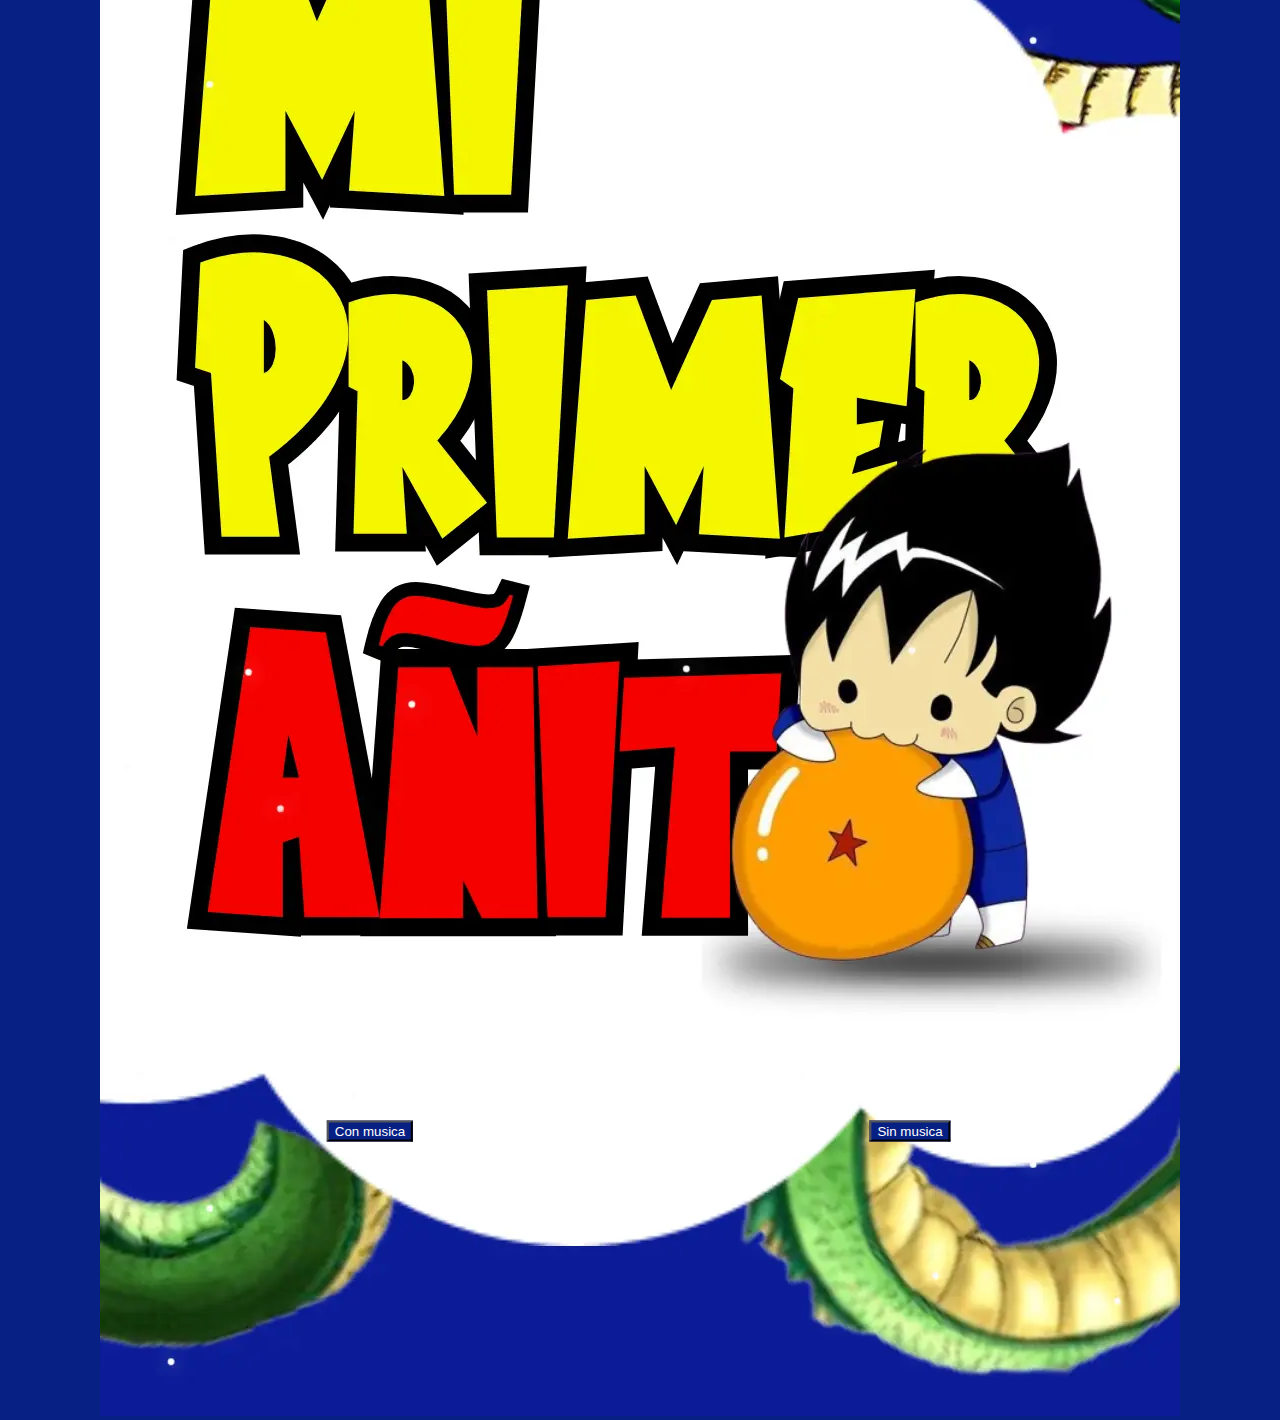
<file: index.html>
<!doctype html>
<html lang="es">
  <head>
    <meta charset="utf-8">
    <meta name="viewport" content="width=device-width, initial-scale=1">
    <title>Cumpleaños Milan</title>
    <link href="https://cdn.jsdelivr.net/npm/bootstrap@5.3.2/dist/css/bootstrap.min.css" rel="stylesheet" integrity="sha384-T3c6CoIi6uLrA9TneNEoa7RxnatzjcDSCmG1MXxSR1GAsXEV/Dwwykc2MPK8M2HN" crossorigin="anonymous">
    <link rel="stylesheet" href="style.css">
  </head>
  <body class="centrar">

    <div class="col-12 contenedor">
        <img src="fotos/1.webp" class="w-100">
            <button type="button" class="btn btn-dark boton1"><a href="principal1.html">Con musica</a></button>
            <button type="button" class="btn btn-dark boton2"><a href="principal2.html">Sin musica</a></button>

    </div>

    <script src="https://cdn.jsdelivr.net/npm/bootstrap@5.3.2/dist/js/bootstrap.bundle.min.js" integrity="sha384-C6RzsynM9kWDrMNeT87bh95OGNyZPhcTNXj1NW7RuBCsyN/o0jlpcV8Qyq46cDfL" crossorigin="anonymous"></script>
  </body>
</html>
</file>
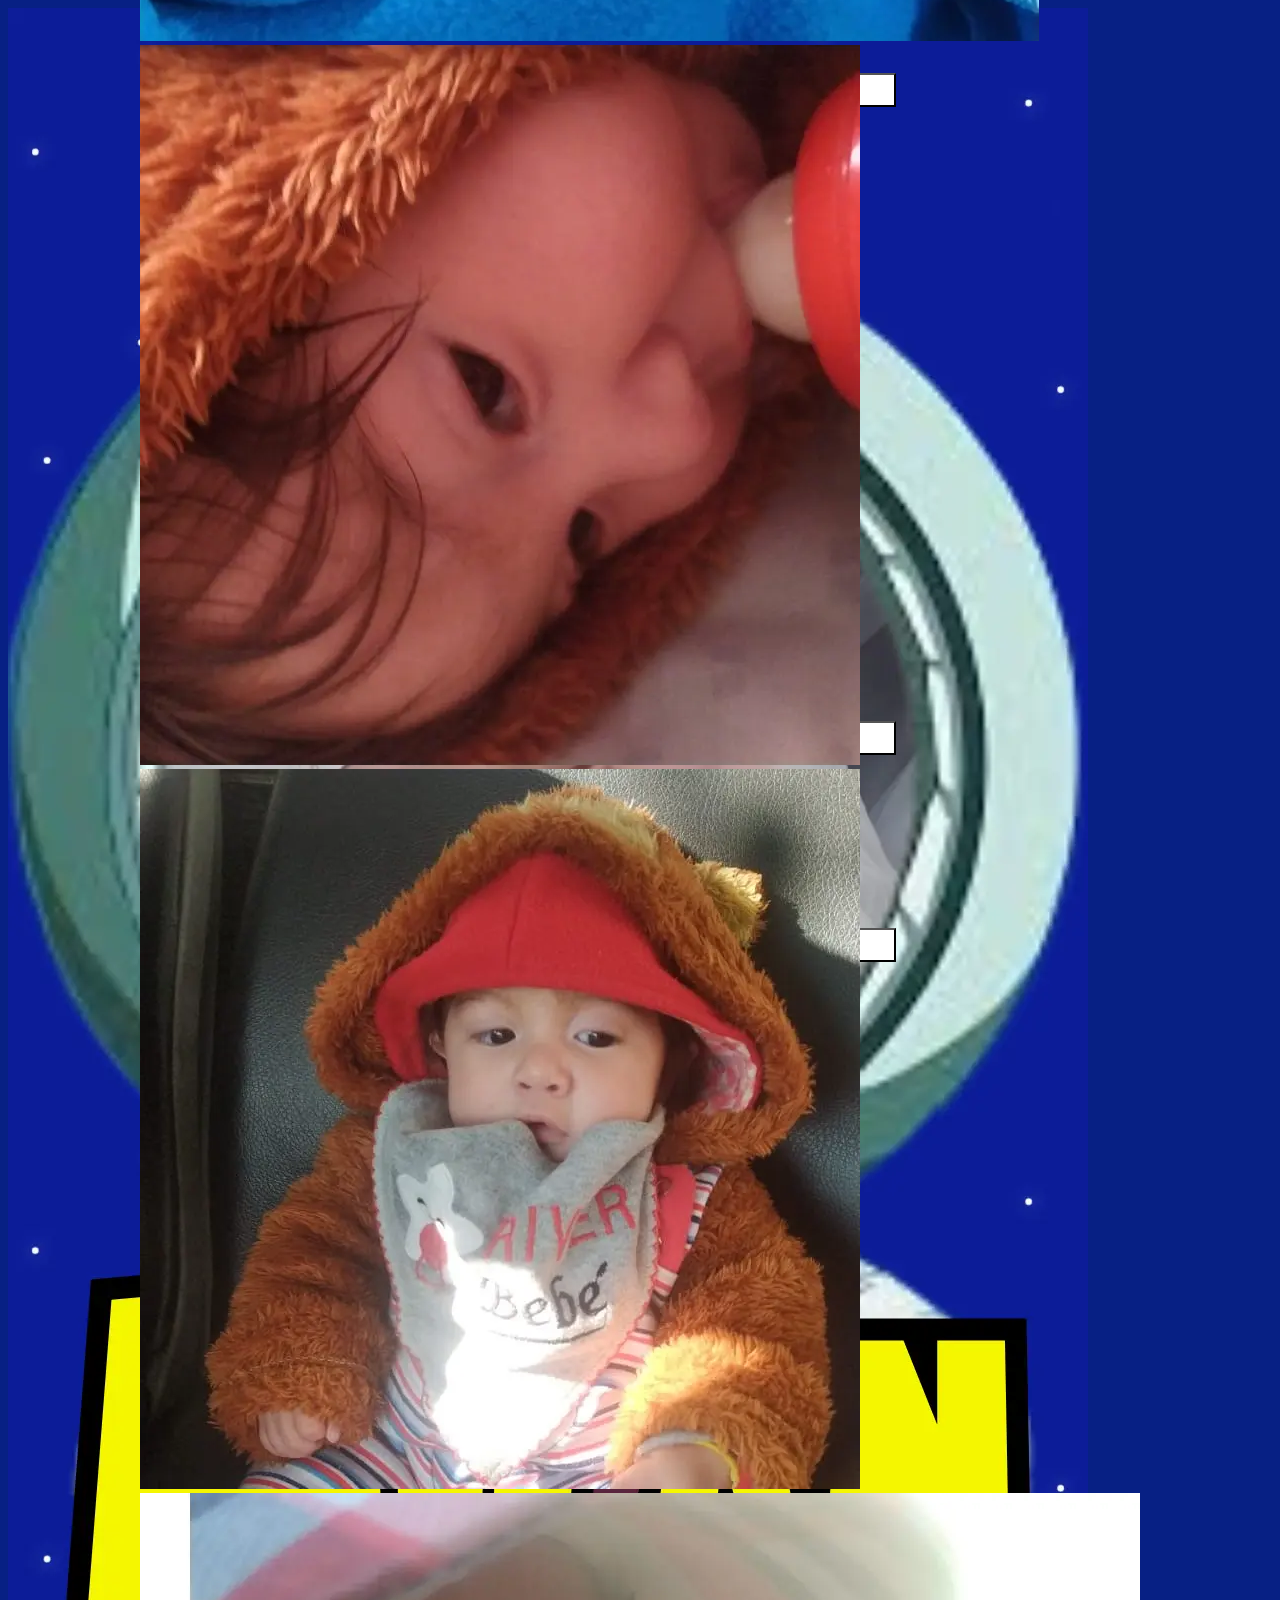
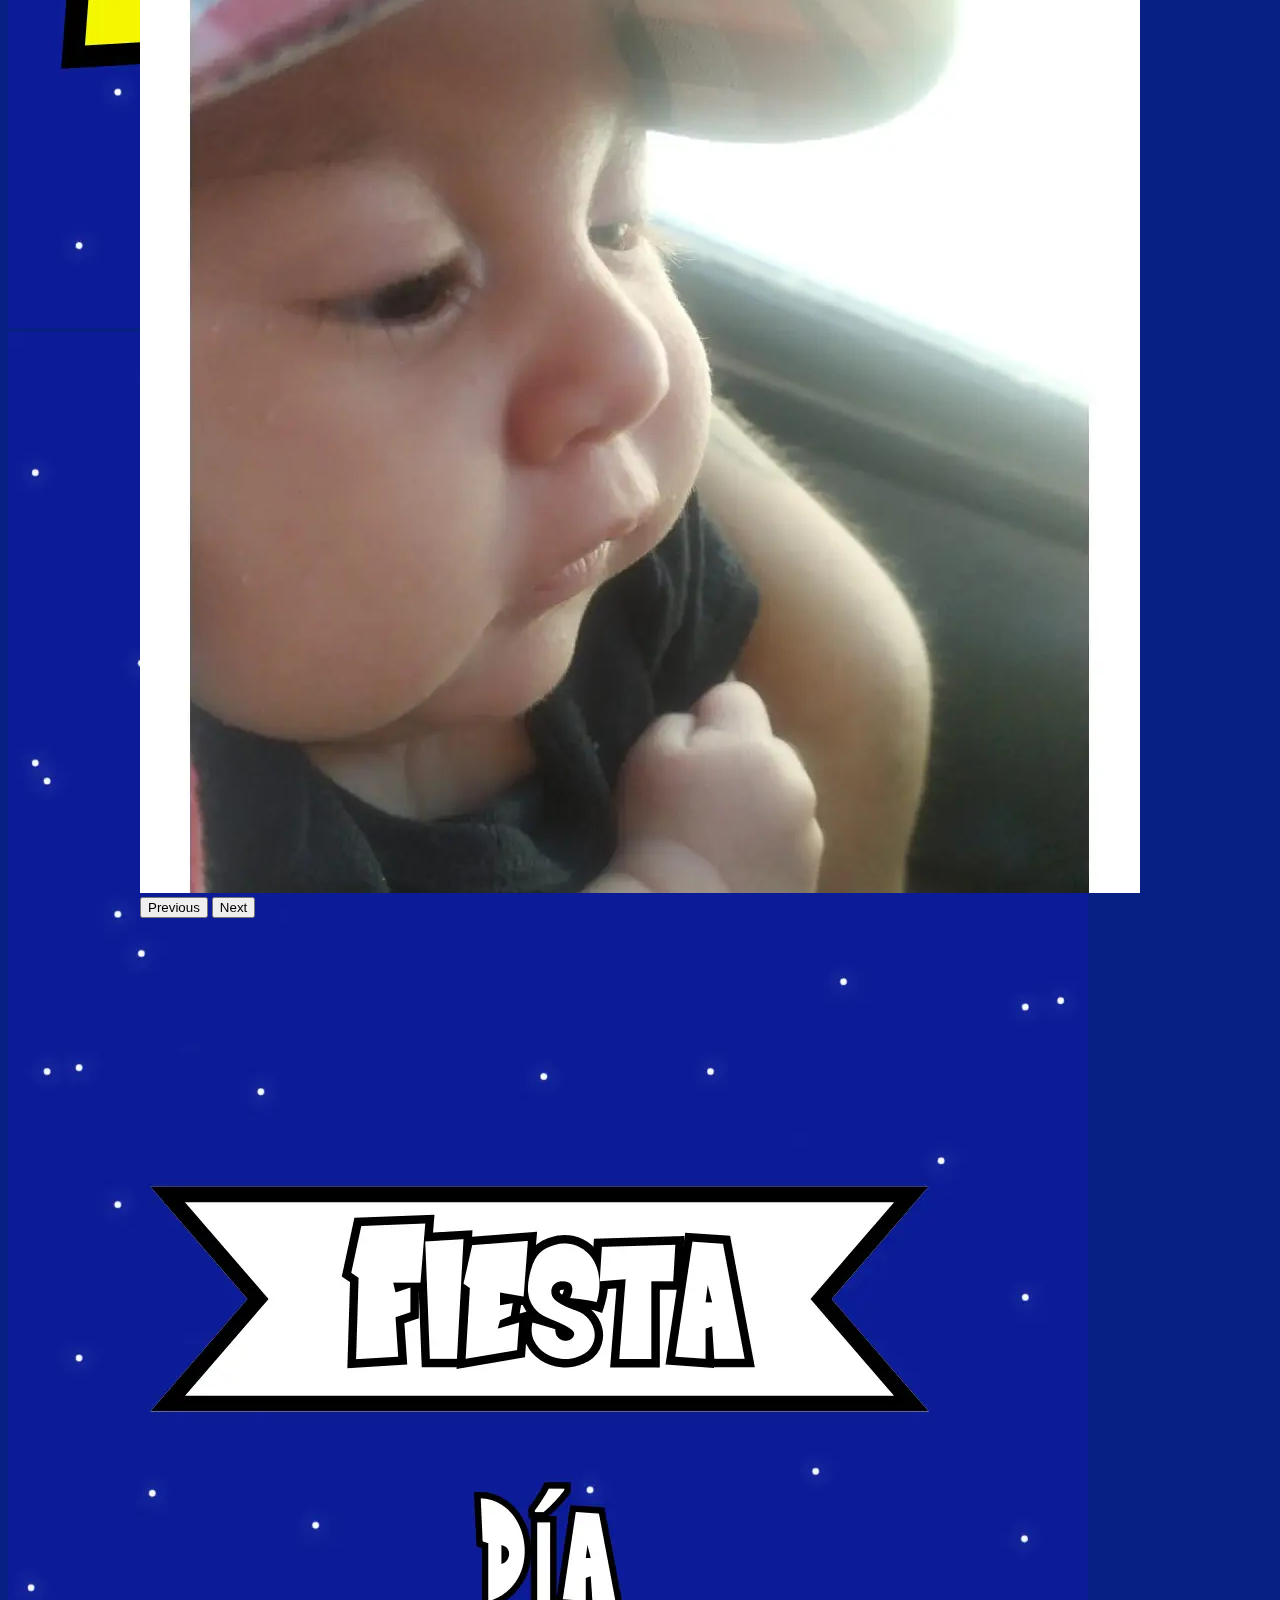
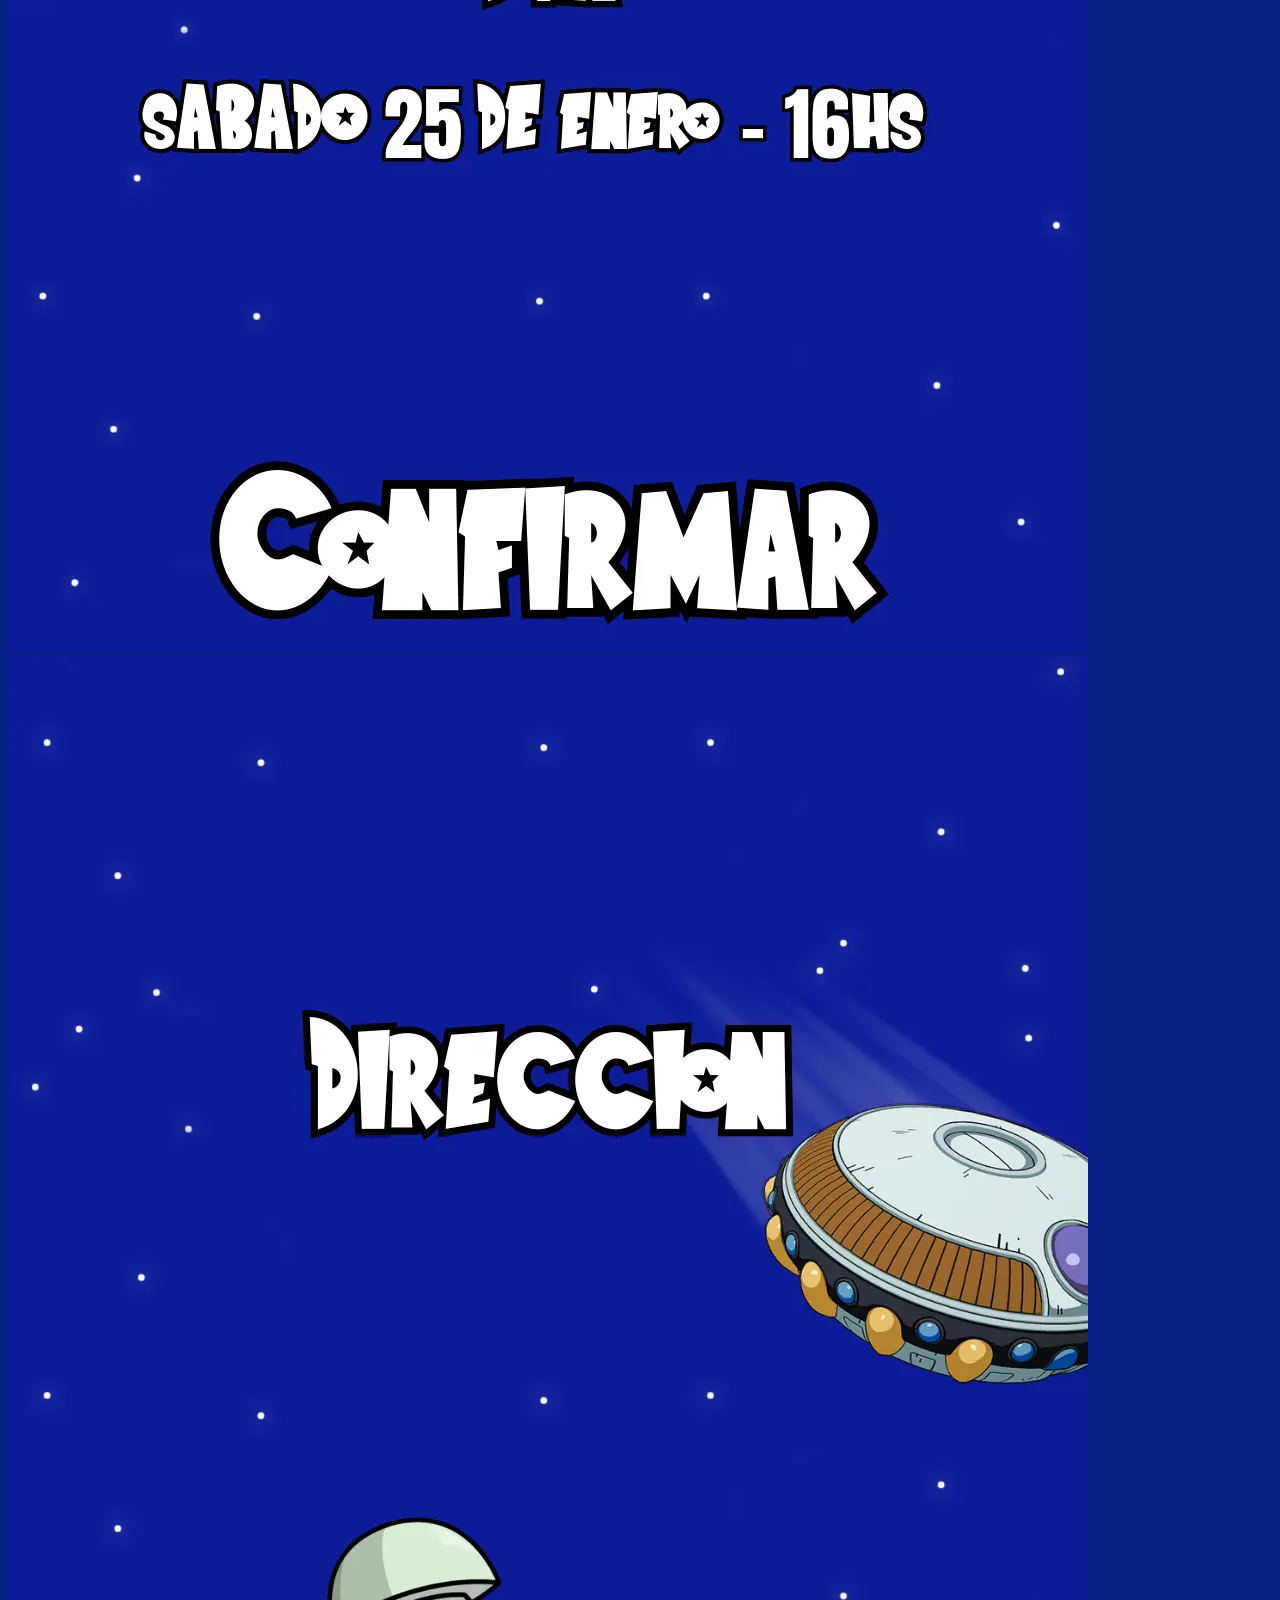
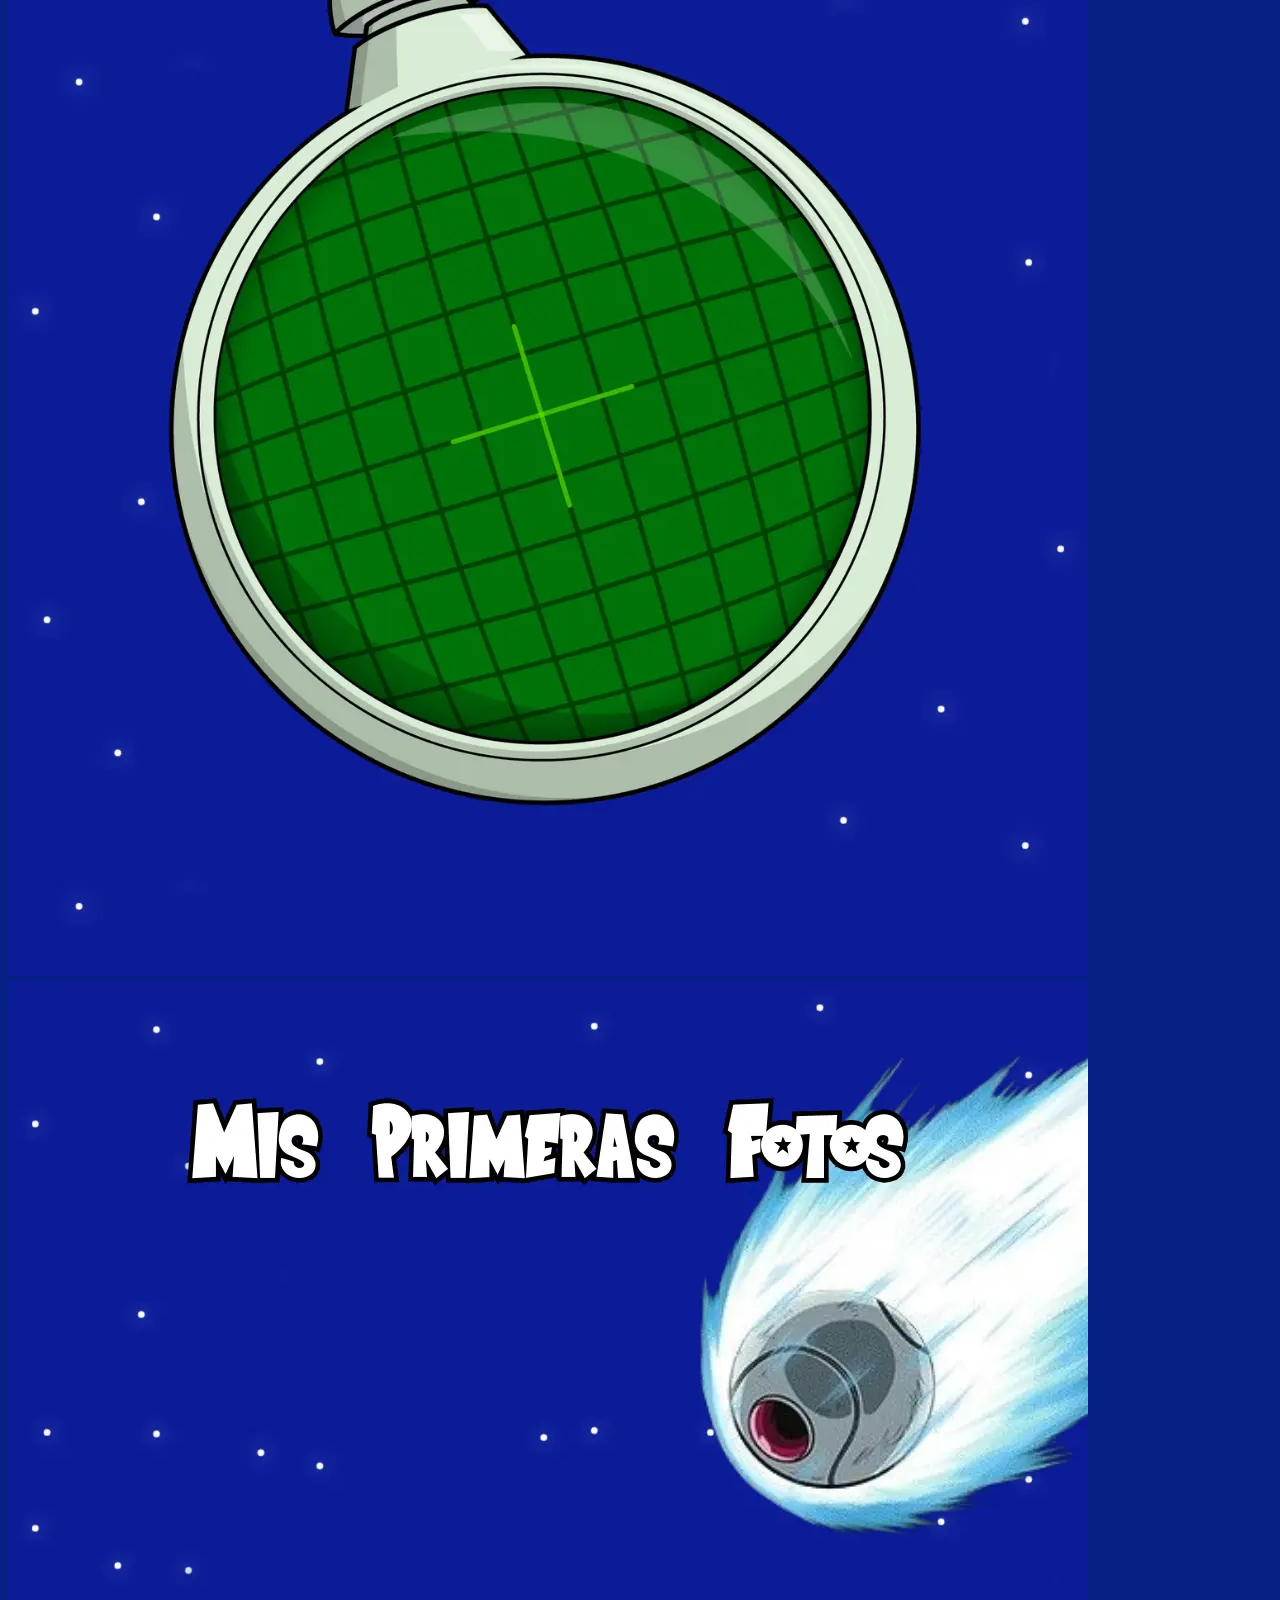
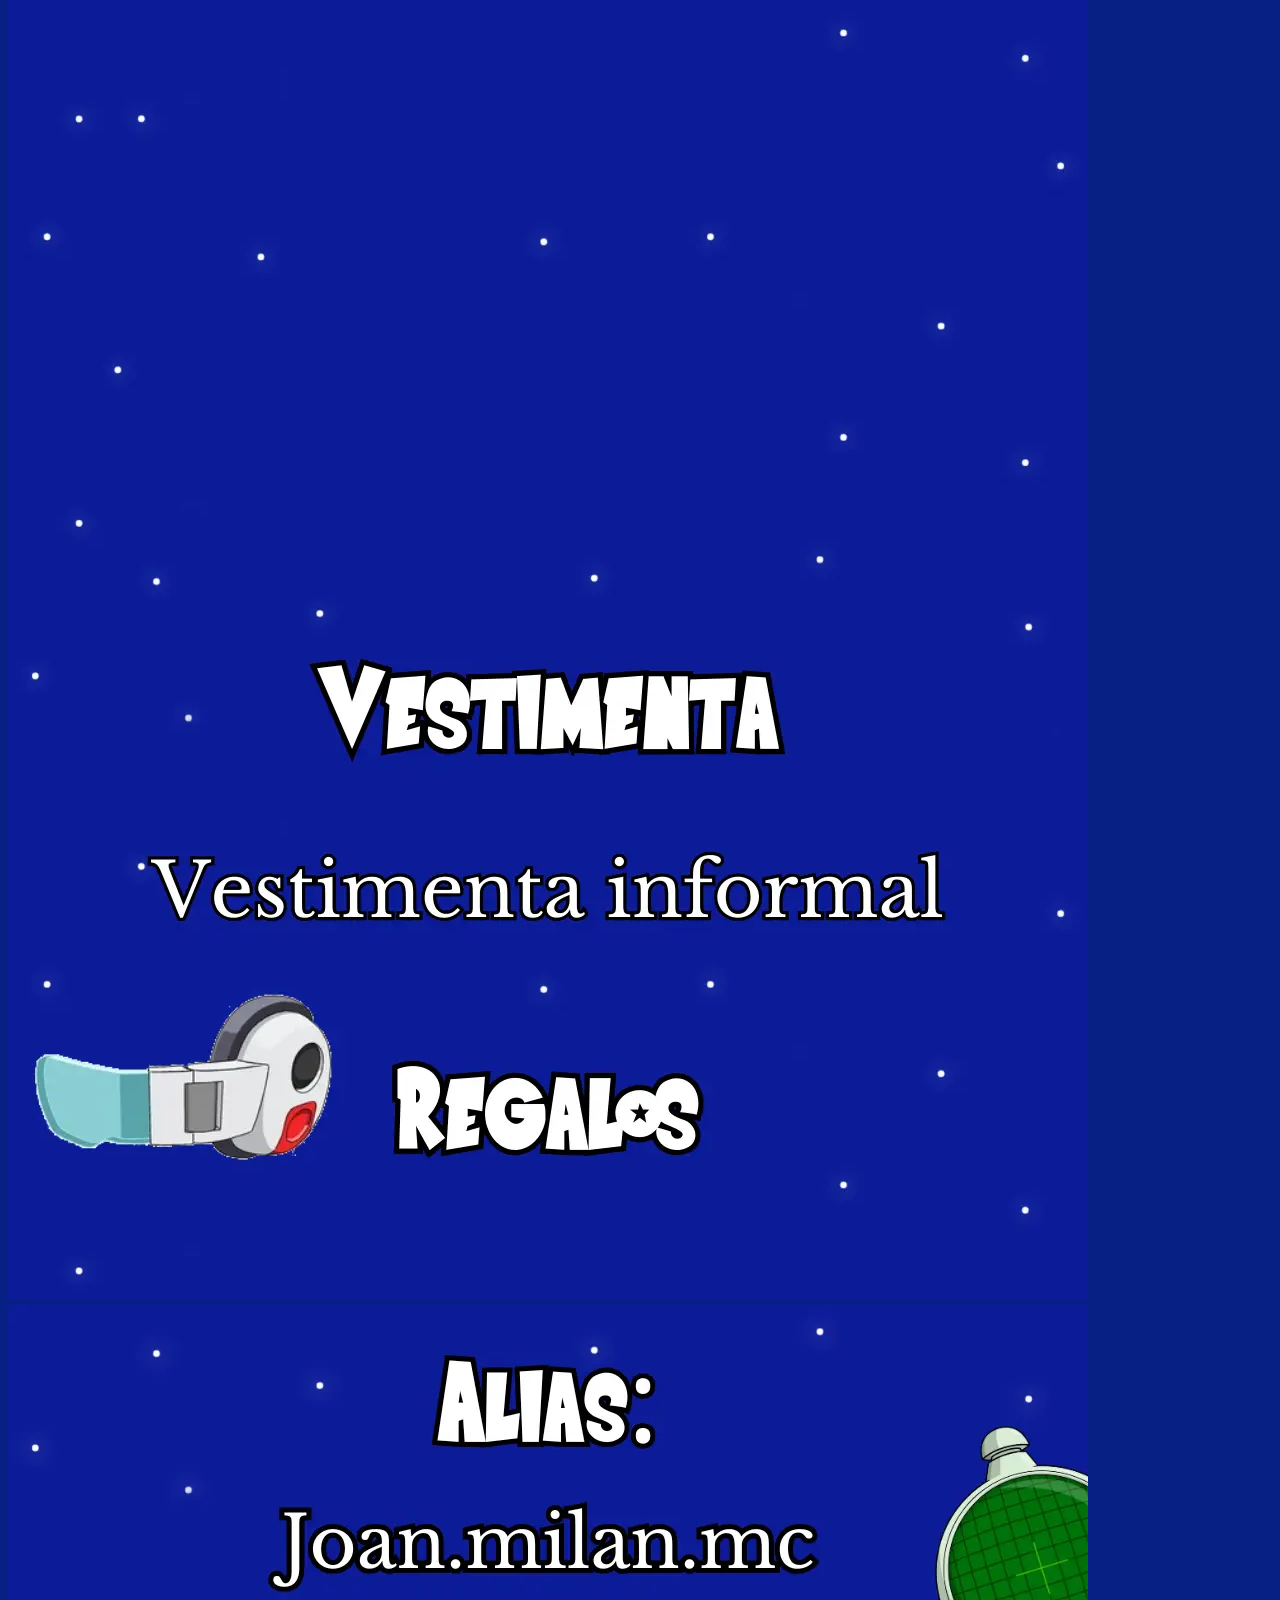
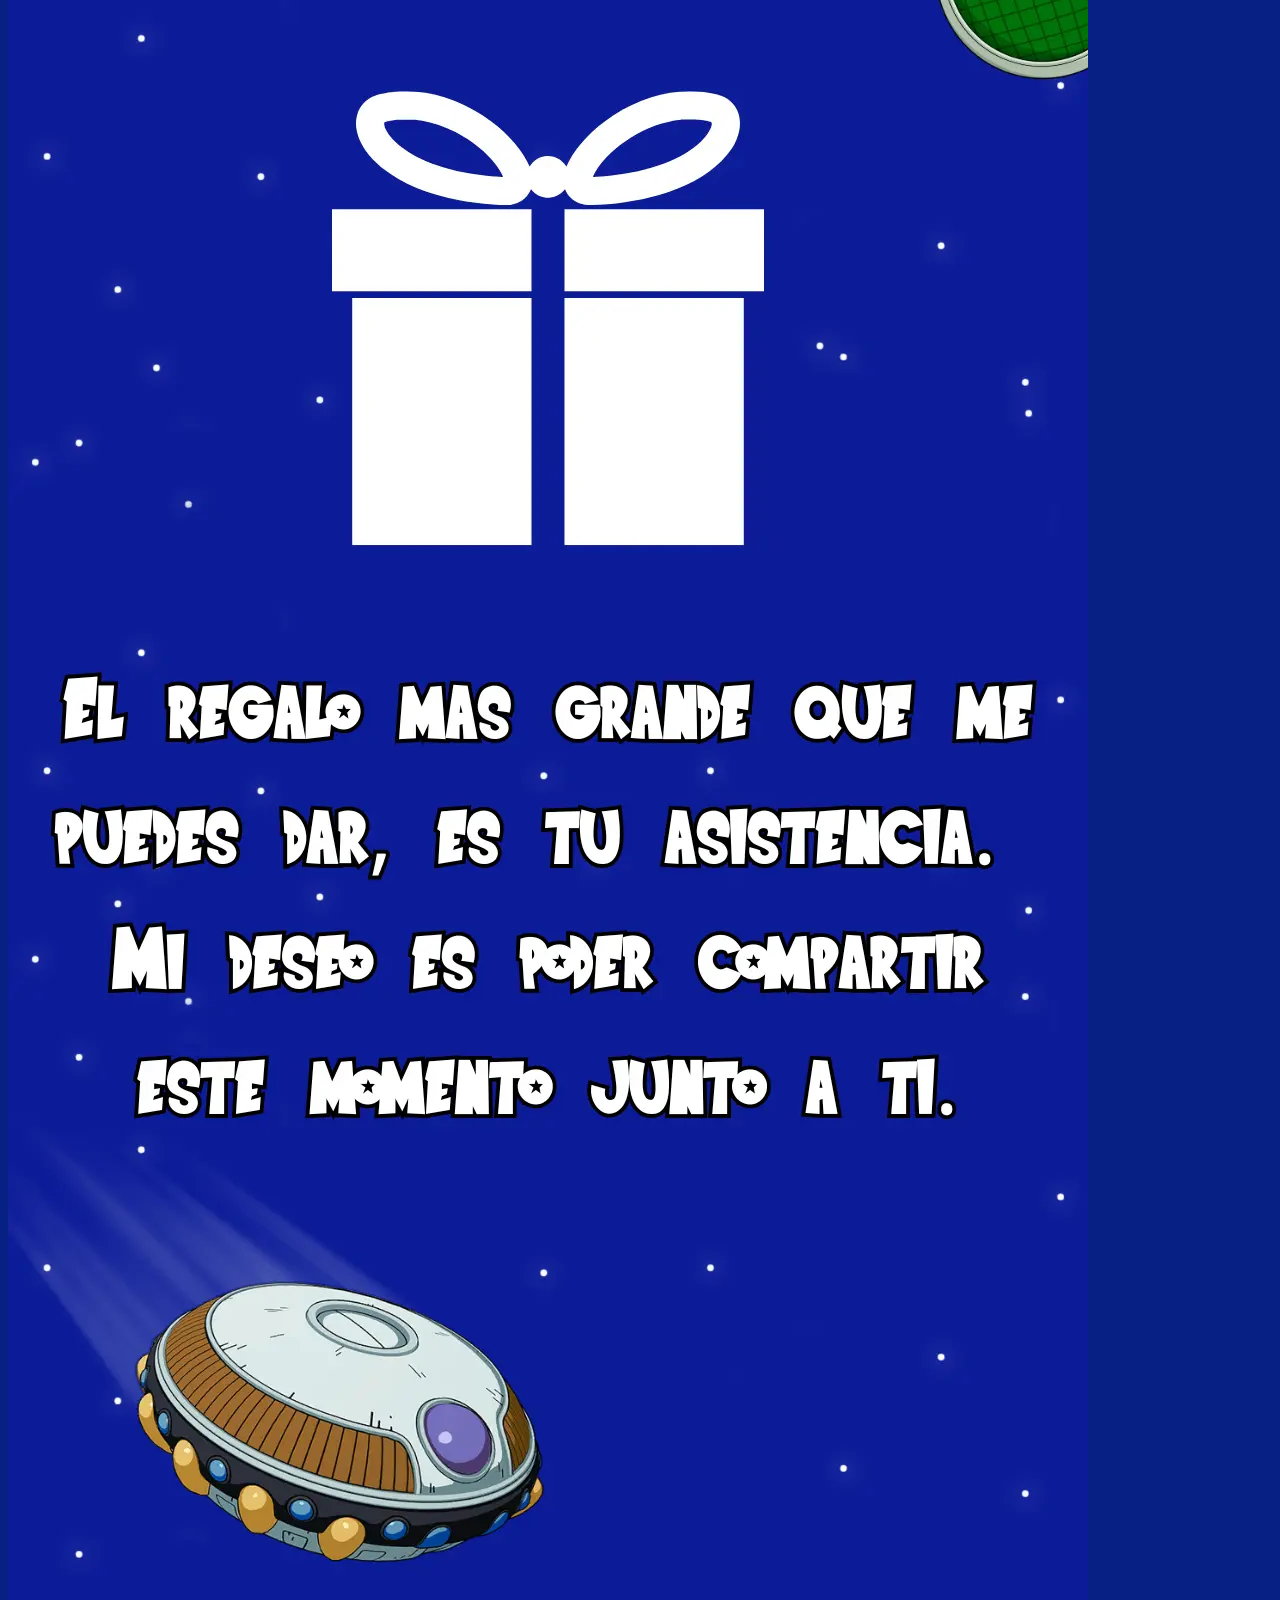
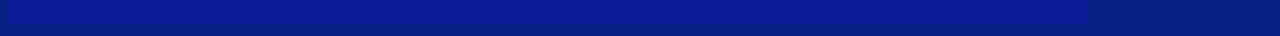
<file: principal2.html>
<!doctype html>
<html lang="es">

<head>
  <meta charset="utf-8">
  <meta name="viewport" content="width=device-width, initial-scale=1">
  <title>Cumpleaños Milan</title>
  <link href="https://cdn.jsdelivr.net/npm/bootstrap@5.3.2/dist/css/bootstrap.min.css" rel="stylesheet"
    integrity="sha384-T3c6CoIi6uLrA9TneNEoa7RxnatzjcDSCmG1MXxSR1GAsXEV/Dwwykc2MPK8M2HN" crossorigin="anonymous">
  <link rel="stylesheet" href="style.css">
</head>

<body>

  

  <div class="position-relative">
    <img src="fotos/2.webp" alt="" class="w-100">
  </div>

  <div class="position-relative">

    <div class="text-center reloj">

      <section class="cont-temporizador col-10 p-4">

        <div class="bloque">
          <div class="col-12 dias" id="days">00</div>
          <p>D.</p>
        </div>

        <div class="bloque">
          <div class="col-12 horas" id="hours">--</div>
          <p>HS.</p>
        </div>

        <div class="bloque">
          <div class="col-12 minutos" id="minutes">--</div>
          <p>MIN.</p>
        </div>

        <div class="bloque">
          <div class="col-12 segundos" id="seconds">--</div>
          <p>SEG.</p>
        </div>

      </section>
    </div>

    <img src="fotos/3.webp" alt="" class="w-100">

    <button type="button" class="btn btn-dark botones botonA"><a target="_blank"
        href="https://calendar.google.com/calendar/event?action=TEMPLATE&tmeid=MDA4aDBicGFkdHE0NWJsNnJmcXVjZ3I5dXUgZWxpYXMuZS50ZWxsbzFAbQ&tmsrc=elias.e.tello1%40gmail.com">Agendar</a></button>

    <button type="button" class="btn btn-dark botones botonB"><a href="https://wa.link/q75w2l">WhatsApp</a></button>

  </div>

  <div class="position-relative">

    <button type="button" class="btn btn-dark botones botonC"><a
        href="https://maps.app.goo.gl/WbWb6HPGSYuE7e7G6">Mapa</a></button>

    <img src="fotos/4.webp" alt="" class="w-100">

    <div class="mapa">

      <iframe src="https://www.google.com/maps/embed?pb=!1m17!1m12!1m3!1d3351.75464674936!2d-68.7065919243341!3d-32.85174737363252!2m3!1f0!2f0!3f0!3m2!1i1024!2i768!4f13.1!3m2!1m1!2zMzLCsDUxJzA2LjMiUyA2OMKwNDInMTQuNSJX!5e0!3m2!1ses-419!2sar!4v1735936111617!5m2!1ses-419!2sar" width="600" height="450" style="border:0;" allowfullscreen="" loading="lazy" referrerpolicy="no-referrer-when-downgrade"></iframe>

  </div>

  <div class="position-relative">

    <img src="fotos/5.webp" alt="" class="w-100">

    <div class="carousel1 col-8">

      <section class="col-12 p-2 shadow bg-body-tertiary rounded ">

        <div id="carouselExampleInterval" class="carousel slide" data-bs-ride="carousel">

          <div class="carousel-inner">

            <div class="carousel-item active" data-bs-interval="5000">
              <img src="fotos/1 (carrucel).webp" class="d-block w-100" alt="...">
            </div>

            <div class="carousel-item" data-bs-interval="5000">
              <img src="fotos/2 (carrucel).webp" class="d-block w-100" alt="...">
            </div>

            <div class="carousel-item" data-bs-interval="5000">
              <img src="fotos/3 (carrucel).webp" class="d-block w-100" alt="...">
            </div>

            <div class="carousel-item" data-bs-interval="5000">
              <img src="fotos/4 (carrucel).webp" class="d-block w-100" alt="...">
            </div>

            <div class="carousel-item" data-bs-interval="5000">
              <img src="fotos/5 (carrucel).webp" class="d-block w-100" alt="...">
            </div>

          </div>

          <button class="carousel-control-prev" type="button" data-bs-target="#carouselExampleInterval"
            data-bs-slide="prev">
            <span class="carousel-control-prev-icon" aria-hidden="true"></span>
            <span class="visually-hidden">Previous</span>
          </button>

          <button class="carousel-control-next" type="button" data-bs-target="#carouselExampleInterval"
            data-bs-slide="next">
            <span class="carousel-control-next-icon" aria-hidden="true"></span>
            <span class="visually-hidden">Next</span>
          </button>

        </div>

    </div>

  </div>

  <div class="position-relative">

    <img src="fotos/6.webp" alt="" class="w-100">

  </div>

  <script src="https://cdn.jsdelivr.net/npm/bootstrap@5.3.2/dist/js/bootstrap.bundle.min.js"
    integrity="sha384-C6RzsynM9kWDrMNeT87bh95OGNyZPhcTNXj1NW7RuBCsyN/o0jlpcV8Qyq46cDfL"
    crossorigin="anonymous"></script>
  <script src="Script.js"></script>
</body>

</html>
</file>
<file: style.css>
body{
    background-color: #072084;
}

/*Pagina 1*/

.centrar{
    position: relative;
    height: 100vh;
}

.contenedor{
    position: absolute;
    top: 50%;
    left: 50%;
    transform: translate(-50%, -50%);
    z-index: 0;
}

.boton1{
    background-color: #072084;
    position: absolute;
    top: 85%;
    left: 25%;
    transform: translate(-50%, -50%);
    z-index: 2;
}

.boton2{
    background-color: #072084;
    position: absolute;
    top: 85%;
    left: 75%;
    transform: translate(-50%, -50%);
    z-index: 2;
}

.boton1 a{
    color: white;
    text-decoration: none;
}

.boton2 a{
    color: white;
    text-decoration: none;
}

/*Pagina 2*/

/*Contador*/

.reloj{
    display: flex;
    justify-content: center;
    position: absolute;
    top: 30%;
    left: 50%;
    transform: translate(-50%, -50%);
    z-index: 2;
}

.cont-temporizador{
    display: flex;
    justify-content: center;
}

.cont-temporizador .bloque{
    width: 10vh;
    margin: 0 1%;
    display: flex;
    flex-direction: column;
    align-items: center;
}

.cont-temporizador .bloque div{
    display: flex;
    justify-content: center;
    align-items: center;
    background-color: rgb(80, 80, 80);
    box-shadow: 0px 0px 6px 2px #727272;
    color: #ffffff;
    font-size: 2.5em;
    font-weight: bold;
    height: auto;
}

.cont-temporizador .bloque p{
    width: 8vh;
    background-color: black;
    font-size: 0.9em;
    color: white;
    font-family: 'Abel', sans-serif;
}

/*Botones*/

.botones{
    width: 40%;
    font-size: 1.5em;
    background-color: #ffffff;
}

.botones a{
    color: rgb(0, 0, 0);
    text-decoration: none
}

.botonA{
    position: absolute;
    top: 82%;
    left: 50%;
    transform: translate(-50%, -50%);
    z-index: 2;
}

.botonB{
    position: absolute;
    top: 105%;
    left: 50%;
    transform: translate(-50%, -50%);
    z-index: 2;
}

.botonC{
    position: absolute;
    top: 10%;
    left: 50%;
    transform: translate(-50%, -50%);
    z-index: 2;
}

/*Mapa*/

.mapa{
    position: absolute;
    top: 24%;
    left: 50%;
    transform: translate(-50%, -50%);
    z-index: 2;
}

.mapa iframe{
    
    border-radius: 100%;
}

/*Carrucel*/

.carousel1{
    position: absolute;
    top: 42%;
    left: 50%;
    transform: translate(-50%, -50%);
    z-index: 2;
}

@media (min-width: 376px ){

    .mapa iframe{
        width: 31vh;
        height: 31vh;
    }
}
</file>
